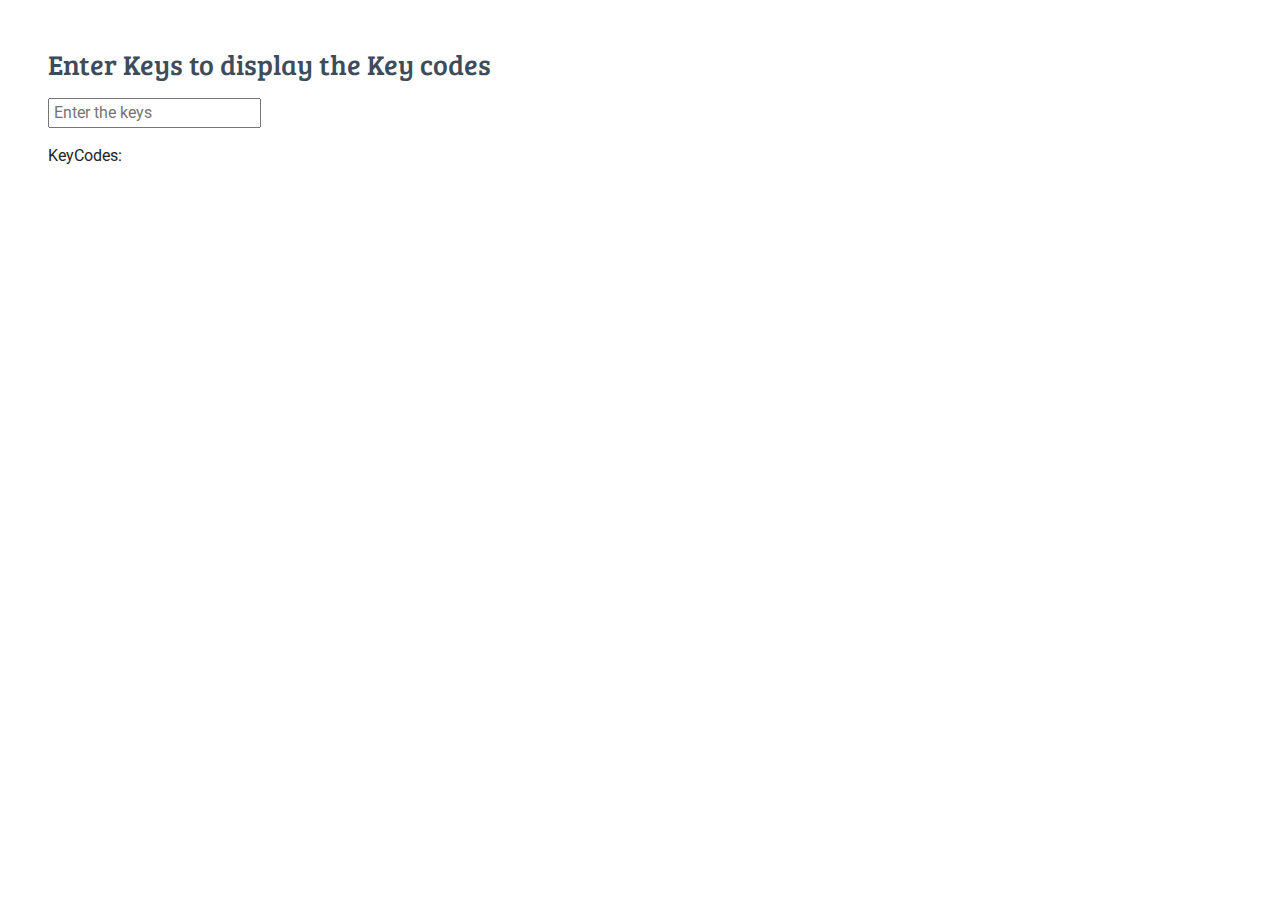
<file: index.html>
<!DOCTYPE html>
<html>

<head>
    <link rel="stylesheet" href="keyCode.css">
    <script>
    
    
    function keydownFun(event) {
        let inputElement = document.getElementById("userInput");
        let listElement = document.getElementById("keyCodeList");
        let listitem = document.createElement("li");
        listitem.textContent = event.keyCode;
        listElement.appendChild(listitem);
    }
    </script>
    <link rel="stylesheet" href="https://stackpath.bootstrapcdn.com/bootstrap/4.5.2/css/bootstrap.min.css" integrity="sha384-JcKb8q3iqJ61gNV9KGb8thSsNjpSL0n8PARn9HuZOnIxN0hoP+VmmDGMN5t9UJ0Z" crossorigin="anonymous" />
    <script src="https://code.jquery.com/jquery-3.5.1.slim.min.js" integrity="sha384-DfXdz2htPH0lsSSs5nCTpuj/zy4C+OGpamoFVy38MVBnE+IbbVYUew+OrCXaRkfj" crossorigin="anonymous"></script>
    <script src="https://cdn.jsdelivr.net/npm/popper.js@1.16.1/dist/umd/popper.min.js" integrity="sha384-9/reFTGAW83EW2RDu2S0VKaIzap3H66lZH81PoYlFhbGU+6BZp6G7niu735Sk7lN" crossorigin="anonymous"></script>
    <script src="https://stackpath.bootstrapcdn.com/bootstrap/4.5.2/js/bootstrap.min.js" integrity="sha384-B4gt1jrGC7Jh4AgTPSdUtOBvfO8shuf57BaghqFfPlYxofvL8/KUEfYiJOMMV+rV" crossorigin="anonymous"></script>
</head>

<body>
    <div class="p-5">
        <h1 class="heading mb-3">Enter Keys to display the Key codes</h1>
        <input type="text" placeholder="Enter the keys" class="pl-1" id="userInput" onkeydown="keydownFun(event)"/>
        <p class="mt-3">KeyCodes: </p>
        <ul class="key-code-list mt-3" id="keyCodeList"></ul>
    </div>
</body>

</html>
</file>
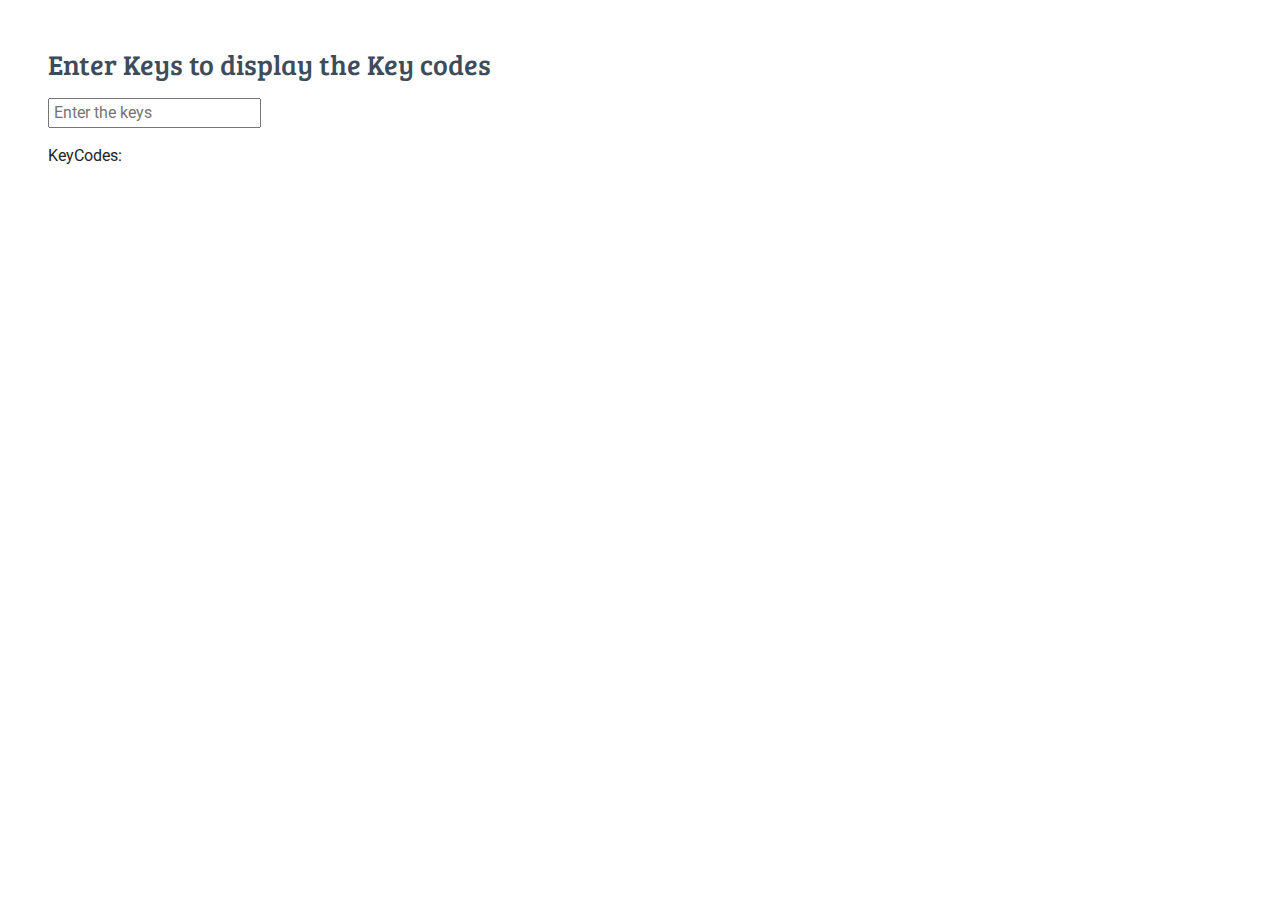
<file: keyCode.html>
<!DOCTYPE html>
<html>

<head>
    <link rel="stylesheet" href="keyCode.css">
    <script src="keyCode.js"></script>
    <link rel="stylesheet" href="https://stackpath.bootstrapcdn.com/bootstrap/4.5.2/css/bootstrap.min.css" integrity="sha384-JcKb8q3iqJ61gNV9KGb8thSsNjpSL0n8PARn9HuZOnIxN0hoP+VmmDGMN5t9UJ0Z" crossorigin="anonymous" />
    <script src="https://code.jquery.com/jquery-3.5.1.slim.min.js" integrity="sha384-DfXdz2htPH0lsSSs5nCTpuj/zy4C+OGpamoFVy38MVBnE+IbbVYUew+OrCXaRkfj" crossorigin="anonymous"></script>
    <script src="https://cdn.jsdelivr.net/npm/popper.js@1.16.1/dist/umd/popper.min.js" integrity="sha384-9/reFTGAW83EW2RDu2S0VKaIzap3H66lZH81PoYlFhbGU+6BZp6G7niu735Sk7lN" crossorigin="anonymous"></script>
    <script src="https://stackpath.bootstrapcdn.com/bootstrap/4.5.2/js/bootstrap.min.js" integrity="sha384-B4gt1jrGC7Jh4AgTPSdUtOBvfO8shuf57BaghqFfPlYxofvL8/KUEfYiJOMMV+rV" crossorigin="anonymous"></script>
</head>

<body>
    <div class="p-5">
        <h1 class="heading mb-3">Enter Keys to display the Key codes</h1>
        <input type="text" placeholder="Enter the keys" class="pl-1" id="userInput" />
        <p class="mt-3">KeyCodes: </p>
        <ul class="key-code-list mt-3" id="keyCodeList"></ul>
    </div>
</body>

</html>
</file>
<file: keyCode.css>
@import url('https://fonts.googleapis.com/css2?family=Bree+Serif&family=Caveat:wght@400;700&family=Lobster&family=Monoton&family=Open+Sans:ital,wght@0,400;0,700;1,400;1,700&family=Playfair+Display+SC:ital,wght@0,400;0,700;1,700&family=Playfair+Display:ital,wght@0,400;0,700;1,700&family=Roboto:ital,wght@0,400;0,700;1,400;1,700&family=Source+Sans+Pro:ital,wght@0,400;0,700;1,700&family=Work+Sans:ital,wght@0,400;0,700;1,700&display=swap');
@import url("https://fonts.googleapis.com/css2?family=Bree+Serif&family=Monoton&family=Open+Sans:wght@400;700&family=Playfair+Display+SC:wght@400;700&family=Playfair+Display:wght@400;700&family=Roboto:wght@400;700&family=Source+Sans+Pro:wght@400;700&family=Work+Sans:wght@400;700&display=swap");

.heading {
    color: #3e4c59;
    font-family: "Bree Serif";
    font-size: 28px;
}

.key-code-list {
    list-style-type: none;
}
</file>
